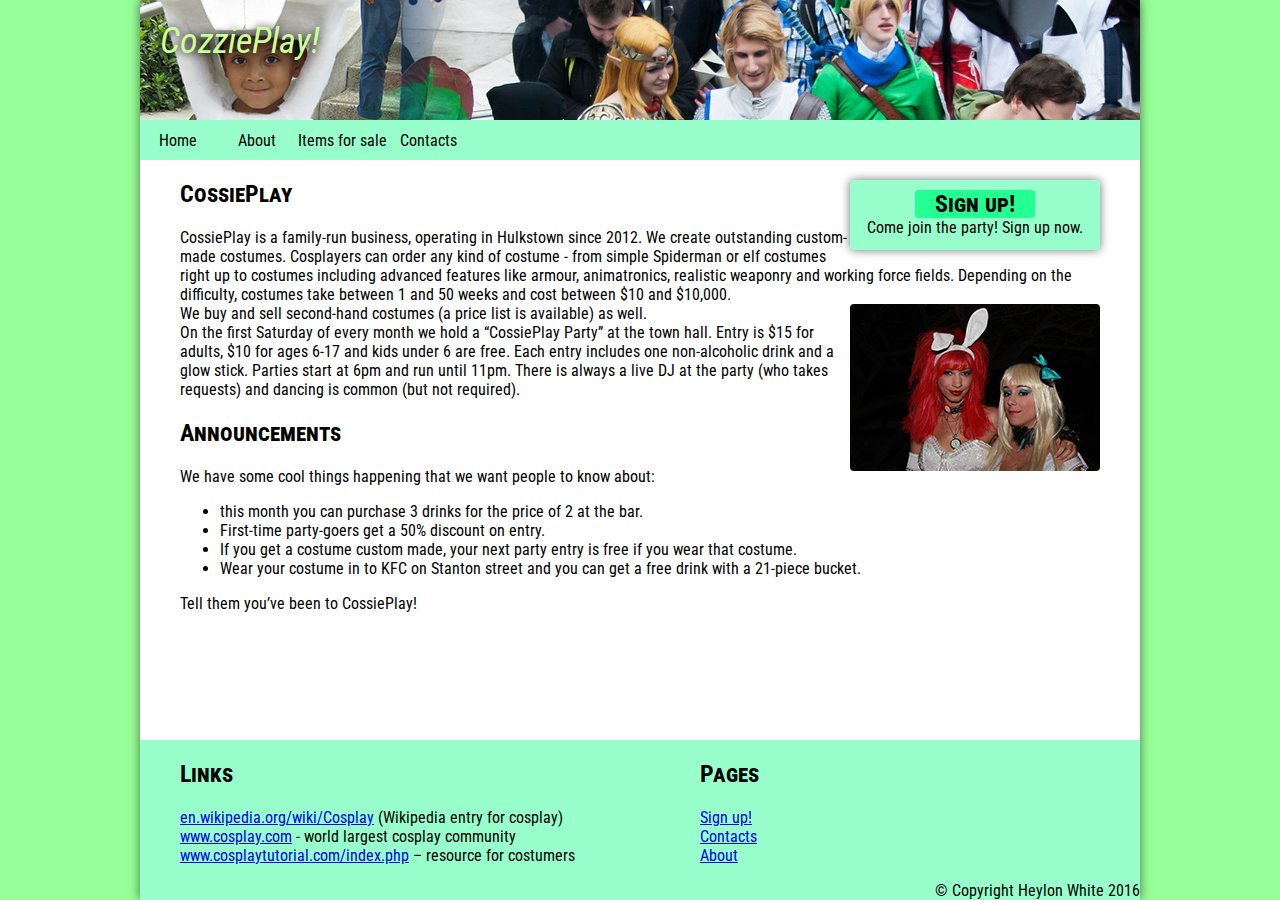
<file: CossiePlay/index.html>
<!doctype html>
<html>
<head>
<meta charset="utf-8">
<title>CozziePlay - Home</title>
<link href="https://fonts.googleapis.com/css?family=Roboto+Condensed" rel="stylesheet" type="text/css">
<link href="page_styles.css" rel="stylesheet" type="text/css">
</head>

<body>

<div id="main_page">
<!--Italics page title-->
<div id="page_header">
<span id="header_text">CozziePlay!</span>
</div>
<!--Top menu bar-->
<div id="menu_bar">
<span class="menu_item" onClick="window.location='index.html'"><span class="menu_item_text">Home</span></span>
<span class="menu_item" onClick="window.location='about.html'"><span class="menu_item_text">About</span></span>
<span class="menu_item" onClick="window.location='items.html'"><span class="menu_item_text">Items for sale</span></span>
<span class="menu_item" onClick="window.location='contacts.html'"><span class="menu_item_text">Contacts</span></span>
</div>
<!--Page content-->
<blockquote>

<div id="sign_up_cta" align="center">
<span id="sign_up_cta_button" onClick="window.location='signup.html'">Sign up!</span><br>
Come join the party! Sign up now.
</div>

<h2>CossiePlay</h2>
<p>CossiePlay  is a family-run business, operating in Hulkstown since 2012. We create  outstanding custom-made costumes. Cosplayers can order any kind of costume - from  simple Spiderman or elf costumes right up to costumes including advanced  features like armour, animatronics, realistic weaponry and working force  fields. Depending on the difficulty, costumes take between 1 and 50 weeks and  cost between $10 and $10,000.<br>
  <img src="images/alice_in_wonderland_small.jpg" width="250" alt="" style="float:right; border-radius:4px;"/> We buy and sell second-hand costumes (a price list is  available) as well.<br>
  On the first Saturday of every month we hold a &ldquo;CossiePlay  Party&rdquo; at the town hall. Entry is $15 for adults, $10 for ages 6-17 and kids  under 6 are free. Each entry includes one non-alcoholic drink and a glow stick.  Parties start at 6pm and run until 11pm. There is always a live DJ at the party  (who takes requests) and dancing is common (but not required). </p>

<h2>Announcements</h2>
<p>
  We have some cool things happening that we want people to know about: </p>

<ul>
  <li>this month you can purchase 3 drinks for the price of 2 at the bar.</li>
    <li>First-time party-goers get a 50% discount on entry.</li>
    <li>If you get a costume custom made, your next party entry is free if you wear that costume.</li>
    <li>Wear your costume in to KFC on Stanton street and you can get a free drink with a 21-piece bucket.</li>
</ul>
 Tell them you’ve been to CossiePlay!<br>
 </blockquote>
<br><br><br><br><br><br><br><br>

<div id="page_footer">
<!--Links segment-->
<span id="footer_links">
<blockquote>
  <h2>Links</h2>
  <p><a href="https://en.wikipedia.org/wiki/Cosplay">en.wikipedia.org/wiki/Cosplay</a> (Wikipedia entry for cosplay)<br>
    <a href="http://www.cosplay.com">www.cosplay.com</a> - world largest cosplay community<br>
    <a href="http://www.cosplaytutorial.com/index.php">www.cosplaytutorial.com/index.php</a>  – resource for costumers</p>
    </blockquote>
    </span>
    <!--Pages segment-->
    <div id="footer_pages">
    <blockquote>
    <h2>Pages</h2>
    <a href="signup.html">Sign up!</a><br>
    <a href="contacts.html">Contacts</a><br>
	<a href="about.html">About</a>
    </blockquote>
    </div>
    
    <span style="width:100%; display:inline-block; text-align:right;">© Copyright Heylon White 2016</span>
</div>
</div>

</body>
</html>
</file>
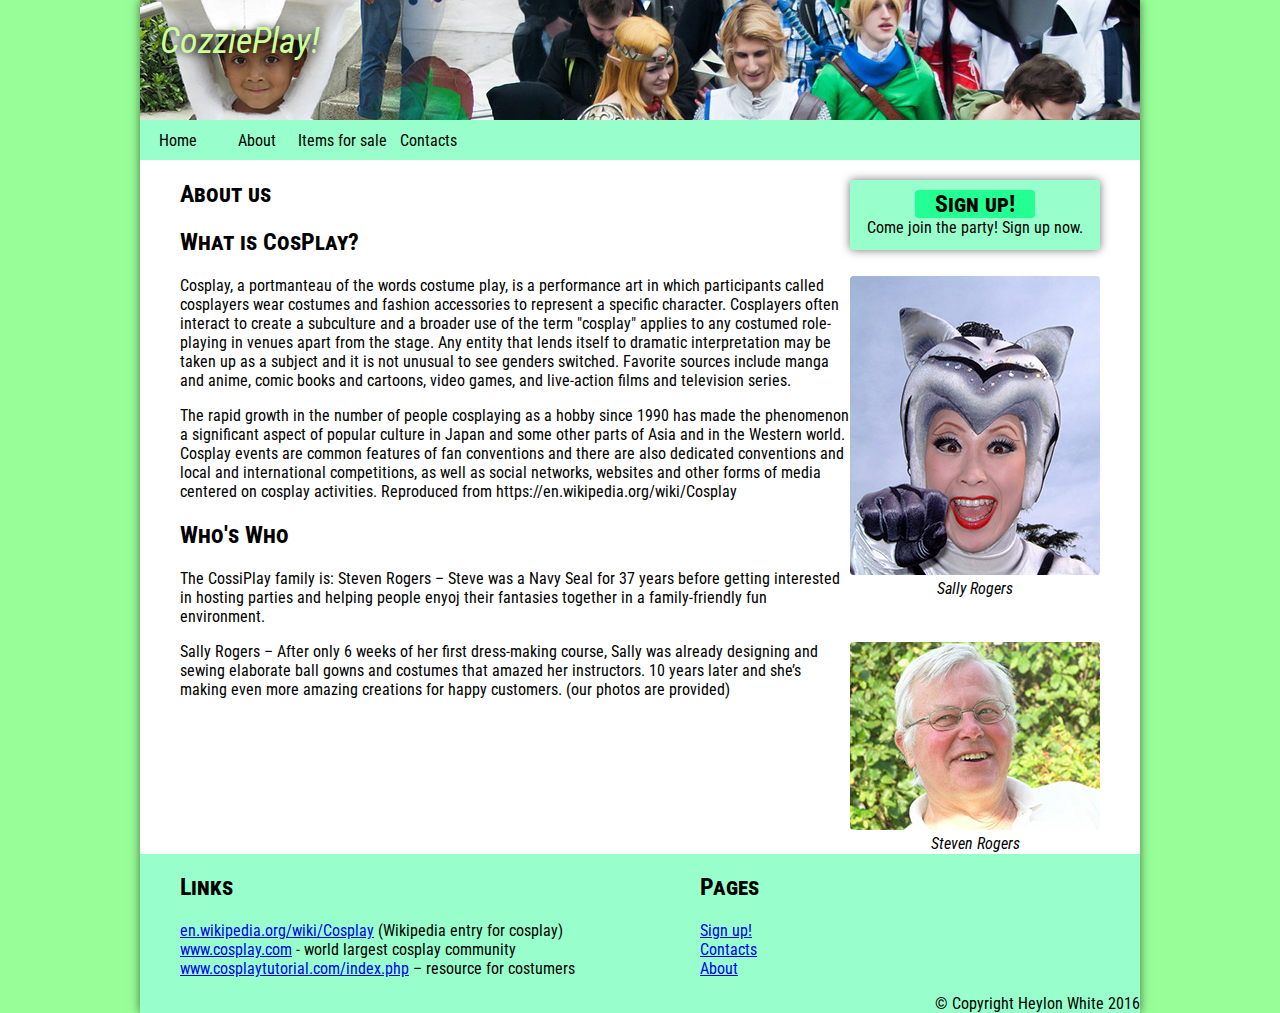
<file: CossiePlay/about.html>
<!doctype html>
<html>
<head>
<meta charset="utf-8">
<title>CozziePlay - About</title>
<link href="https://fonts.googleapis.com/css?family=Roboto+Condensed" rel="stylesheet" type="text/css">
<link href="page_styles.css" rel="stylesheet" type="text/css">
</head>

<body>

<div id="main_page">
<!--Italics page title-->
<div id="page_header">
<span id="header_text">CozziePlay!</span>
</div>
<!--Top menu bar-->
<div id="menu_bar">
<span class="menu_item" onClick="window.location='index.html'"><span class="menu_item_text">Home</span></span>
<span class="menu_item" onClick="window.location='about.html'"><span class="menu_item_text">About</span></span>
<span class="menu_item" onClick="window.location='items.html'"><span class="menu_item_text">Items for sale</span></span>
<span class="menu_item" onClick="window.location='contacts.html'"><span class="menu_item_text">Contacts</span></span>
</div>
<!--Page content-->
<blockquote>

<div id="sign_up_cta" align="center">
<span id="sign_up_cta_button" onClick="window.location='signup.html'">Sign up!</span><br>
Come join the party! Sign up now.
</div>

<h2>About us</h2>

<h2>What is CosPlay?</h2>
<div id="sally" style="float:right; font-style:italic" align="center">
<img src="images/SallyRogers_small.jpg" width="250" alt="" style="border-radius:4px;"/><br>
Sally Rogers
</div>
<p>
Cosplay, a portmanteau of the words costume play, is a performance art in which participants called cosplayers wear costumes and fashion accessories to represent a specific character. Cosplayers often interact to create a subculture and a broader use of the term "cosplay" applies to any costumed role-playing in venues apart from the stage. Any entity that lends itself to dramatic interpretation may be taken up as a subject and it is not unusual to see genders switched. Favorite sources include manga and anime, comic books and cartoons, video games, and live-action films and television series.</p>
<p>
  The rapid growth in the number of people cosplaying as a hobby since 1990 has made the phenomenon a significant aspect of popular culture in Japan and some other parts of Asia and in the Western world. Cosplay events are common features of fan conventions and there are also dedicated conventions and local and international competitions, as well as social networks, websites and other forms of media centered on cosplay activities.
  Reproduced from https://en.wikipedia.org/wiki/Cosplay</p>

<p><h2>Who's Who</h2>
<p>The CossiPlay family is:
Steven Rogers – Steve was a Navy Seal for 37 years before getting interested in hosting parties and helping people enyoj their fantasies together in a family-friendly fun environment.</p>

<div id="Steven" style="float:right; font-style:italic" align="center">
<img src="images/SteveRogers_small.jpg" width="250" alt="" style="border-radius:4px;"/><br>
Steven Rogers
</div>

<p>Sally Rogers – After only 6 weeks of her first dress-making course, Sally was already designing and sewing elaborate ball gowns and costumes that amazed her instructors. 10 years later and she’s making even more amazing creations for happy customers.
(our photos are provided)</p>

<h2><br>
 </h2></blockquote>
<br><br><br><br><br><br><br><br><br><br><br><br><br>

<div id="page_footer">
<!--Links segment-->
<span id="footer_links">
<blockquote>
  <h2>Links</h2>
  <p><a href="https://en.wikipedia.org/wiki/Cosplay">en.wikipedia.org/wiki/Cosplay</a> (Wikipedia entry for cosplay)<br>
    <a href="http://www.cosplay.com">www.cosplay.com</a> - world largest cosplay community<br>
    <a href="http://www.cosplaytutorial.com/index.php">www.cosplaytutorial.com/index.php</a>  – resource for costumers</p>
    </blockquote>
    </span>
    <!--Pages segment-->
    <div id="footer_pages">
    <blockquote>
    <h2>Pages</h2>
    <a href="signup.html">Sign up!</a><br>
    <a href="contacts.html">Contacts</a><br>
	<a href="about.html">About</a>
    </blockquote>
    </div>
    
    <span style="width:100%; display:inline-block; text-align:right;">© Copyright Heylon White 2016</span>
</div>
</div>

</body>
</html>
</file>
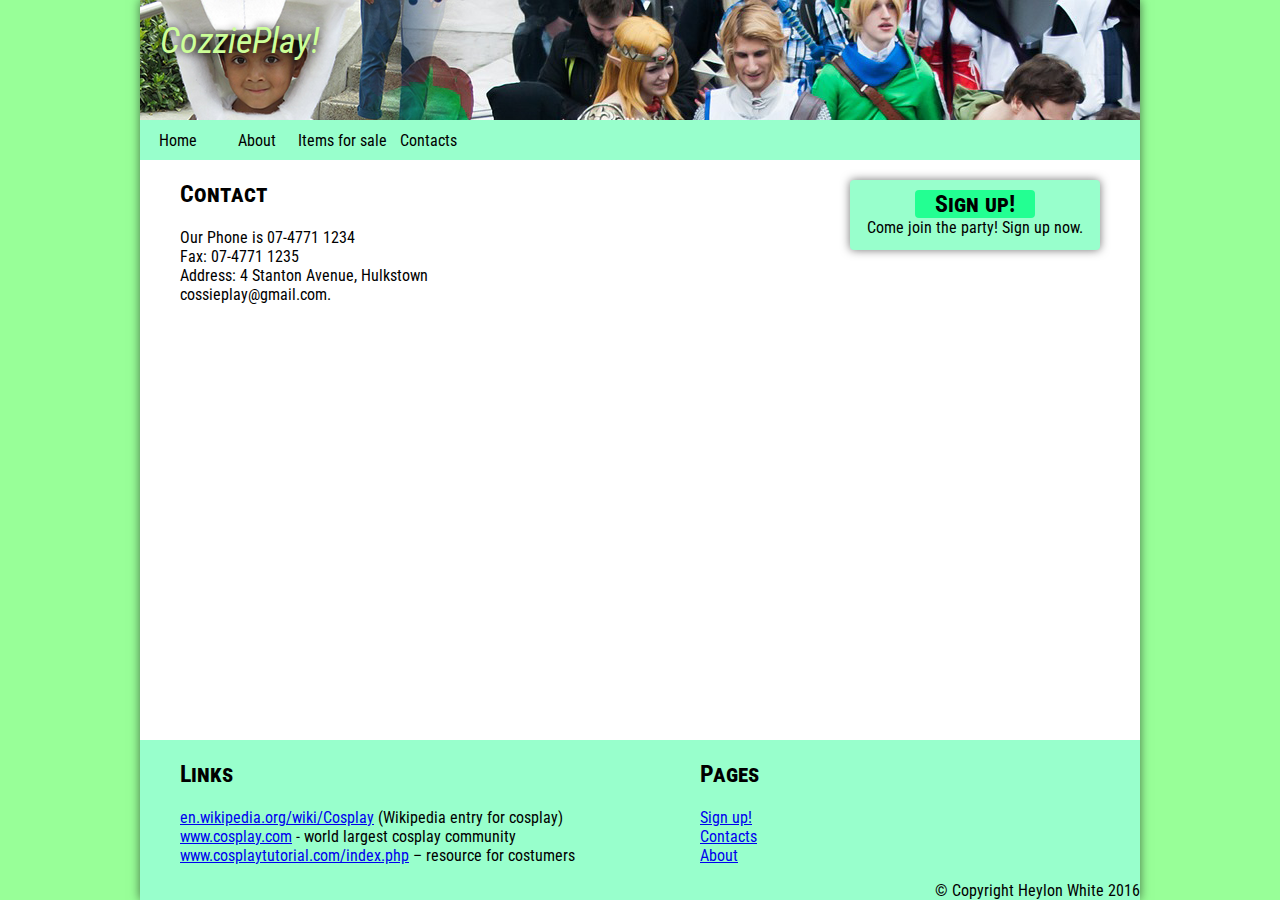
<file: CossiePlay/contacts.html>
<!doctype html>
<html>
<head>
<meta charset="utf-8">
<title>CozziePlay - Contacts</title>
<link href="https://fonts.googleapis.com/css?family=Roboto+Condensed" rel="stylesheet" type="text/css">
<link href="page_styles.css" rel="stylesheet" type="text/css">
</head>

<body>

<div id="main_page">
<!--Italics page title-->
<div id="page_header">
<span id="header_text">CozziePlay!</span>
</div>
<!--Top menu bar-->
<div id="menu_bar">
<span class="menu_item" onClick="window.location='index.html'"><span class="menu_item_text">Home</span></span>
<span class="menu_item" onClick="window.location='about.html'"><span class="menu_item_text">About</span></span>
<span class="menu_item" onClick="window.location='items.html'"><span class="menu_item_text">Items for sale</span></span>
<span class="menu_item"><span class="menu_item_text">Contacts</span></span>
</div>
<!--Page content-->
<blockquote>

<div id="sign_up_cta" align="center">
<span id="sign_up_cta_button" onClick="window.location='signup.html'">Sign up!</span><br>
Come join the party! Sign up now.
</div>

<h2>Contact</h2>
Our Phone is 07-4771 1234<br>
Fax: 07-4771 1235<br>
Address: 4 Stanton Avenue, Hulkstown<br>
cossieplay@gmail.com.<br>

 </blockquote>
<br><br><br><br><br><br><br><br>

<div id="page_footer">
<!--Links segment-->
<span id="footer_links">
<blockquote>
  <h2>Links</h2>
  <p><a href="https://en.wikipedia.org/wiki/Cosplay">en.wikipedia.org/wiki/Cosplay</a> (Wikipedia entry for cosplay)<br>
    <a href="http://www.cosplay.com">www.cosplay.com</a> - world largest cosplay community<br>
    <a href="http://www.cosplaytutorial.com/index.php">www.cosplaytutorial.com/index.php</a>  – resource for costumers</p>
    </blockquote>
    </span>
    <!--Pages segment-->
    <div id="footer_pages">
    <blockquote>
    <h2>Pages</h2>
    <a href="signup.html">Sign up!</a><br>
    <a href="contacts.html">Contacts</a><br>
	<a href="about.html">About</a>
    </blockquote>
    </div>
    
    <span style="width:100%; display:inline-block; text-align:right;">© Copyright Heylon White 2016</span>
</div>
</div>

</body>
</html>
</file>
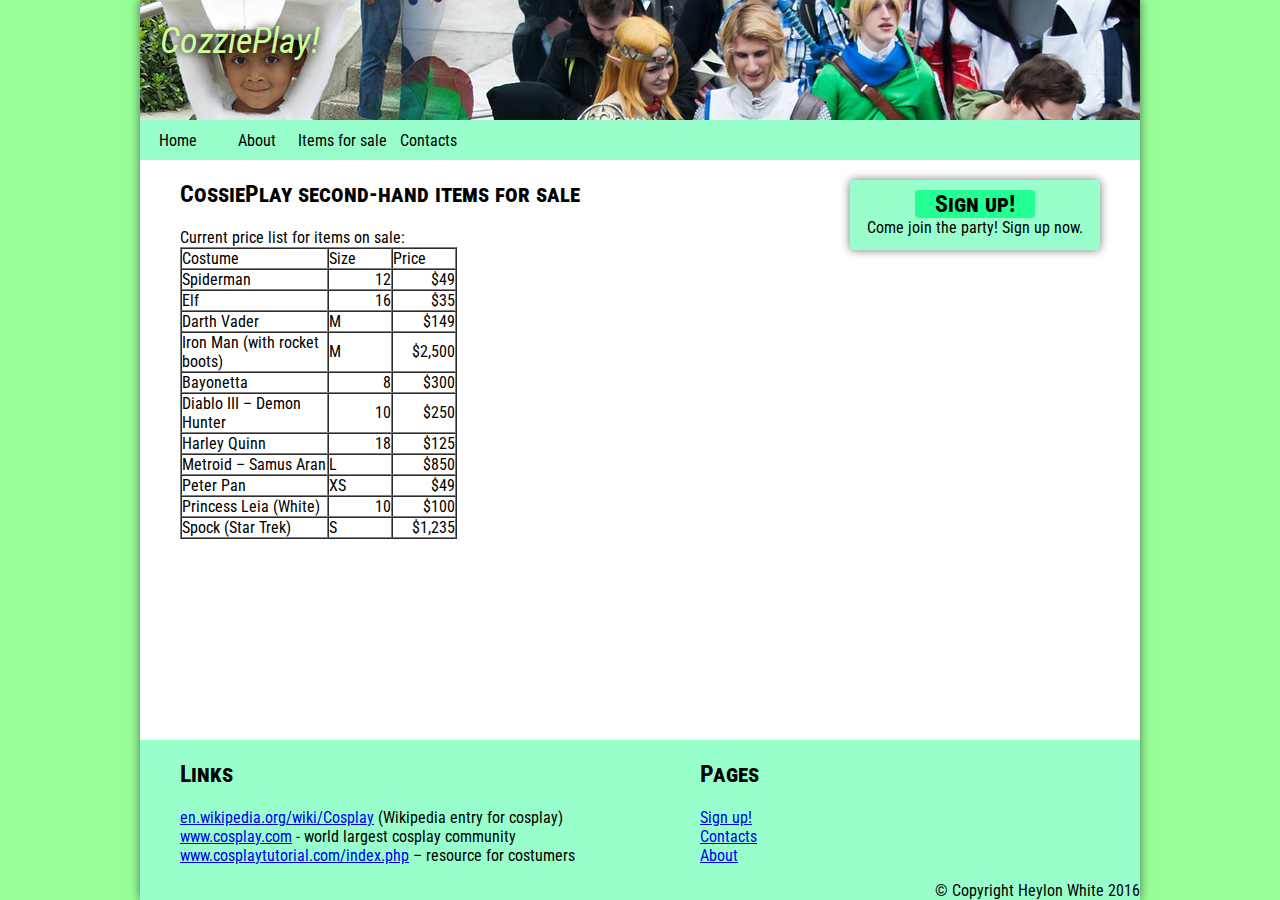
<file: CossiePlay/items.html>
<!doctype html>
<html>
<head>
<meta charset="utf-8">
<title>CozziePlay - Items for sale</title>
<link href="https://fonts.googleapis.com/css?family=Roboto+Condensed" rel="stylesheet" type="text/css">
<link href="page_styles.css" rel="stylesheet" type="text/css">
</head>

<body>

<div id="main_page">
<!--Italics page title-->
<div id="page_header">
<span id="header_text">CozziePlay!</span>
</div>
<!--Top menu bar-->
<div id="menu_bar">
<span class="menu_item" onClick="window.location='index.html'"><span class="menu_item_text">Home</span></span>
<span class="menu_item" onClick="window.location='about.html'"><span class="menu_item_text">About</span></span>
<span class="menu_item" onClick="window.location='items.html'"><span class="menu_item_text">Items for sale</span></span>
<span class="menu_item" onClick="window.location='contacts.html'"><span class="menu_item_text">Contacts</span></span>
</div>
<!--Page content-->
<blockquote>

<div id="sign_up_cta" align="center">
<span id="sign_up_cta_button" onClick="window.location='signup.html'">Sign up!</span><br>
Come join the party! Sign up now.
</div>

<h2>CossiePlay second-hand items for sale</h2>
Current price list for items on sale:
<table cellspacing="0" cellpadding="0" border="1">
  <col width="145">
  <col width="62" span="2">
  <tr>
    <td width="145">Costume</td>
    <td width="62">Size</td>
    <td width="62">Price</td>
  </tr>
  <tr>
    <td><a name="RANGE!C5">Spiderman</a></td>
    <td align="right">12</td>
    <td align="right">$49</td>
  </tr>
  <tr>
    <td><a name="RANGE!C6">Elf</a></td>
    <td align="right">16</td>
    <td align="right">$35</td>
  </tr>
  <tr>
    <td><a name="RANGE!C7">Darth Vader</a></td>
    <td>M</td>
    <td align="right">$149</td>
  </tr>
  <tr>
    <td><a name="RANGE!C8">Iron Man (with rocket    boots)</a></td>
    <td>M</td>
    <td align="right">$2,500</td>
  </tr>
  <tr>
    <td><a name="RANGE!C9">Bayonetta</a></td>
    <td align="right">8</td>
    <td align="right">$300</td>
  </tr>
  <tr>
    <td><a name="RANGE!C10">Diablo III – Demon    Hunter</a></td>
    <td align="right">10</td>
    <td align="right">$250</td>
  </tr>
  <tr>
    <td><a name="RANGE!C11">Harley Quinn</a></td>
    <td align="right">18</td>
    <td align="right">$125</td>
  </tr>
  <tr>
    <td><a name="RANGE!C12">Metroid – Samus Aran</a></td>
    <td>L</td>
    <td align="right">$850</td>
  </tr>
  <tr>
    <td><a name="RANGE!C13">Peter Pan</a></td>
    <td>XS</td>
    <td align="right">$49</td>
  </tr>
  <tr>
    <td><a name="RANGE!C14">Princess Leia    (White)</a></td>
    <td align="right">10</td>
    <td align="right">$100</td>
  </tr>
  <tr>
    <td>Spock (Star Trek)</td>
    <td>S</td>
    <td align="right">$1,235</td>
  </tr>
</table>
<p>&nbsp;</p>
</blockquote>
<br><br><br><br><br><br><br><br>

<div id="page_footer">
<!--Links segment-->
<span id="footer_links">
<blockquote>
  <h2>Links</h2>
  <p><a href="https://en.wikipedia.org/wiki/Cosplay">en.wikipedia.org/wiki/Cosplay</a> (Wikipedia entry for cosplay)<br>
    <a href="http://www.cosplay.com">www.cosplay.com</a> - world largest cosplay community<br>
    <a href="http://www.cosplaytutorial.com/index.php">www.cosplaytutorial.com/index.php</a>  – resource for costumers</p>
    </blockquote>
    </span>
    <!--Pages segment-->
    <div id="footer_pages">
    <blockquote>
    <h2>Pages</h2>
    <a href="signup.html">Sign up!</a><br>
    <a href="contacts.html">Contacts</a><br>
	<a href="about.html">About</a>
    </blockquote>
    </div>
    
    <span style="width:100%; display:inline-block; text-align:right;">© Copyright Heylon White 2016</span>
</div>
</div>

</body>
</html>
</file>
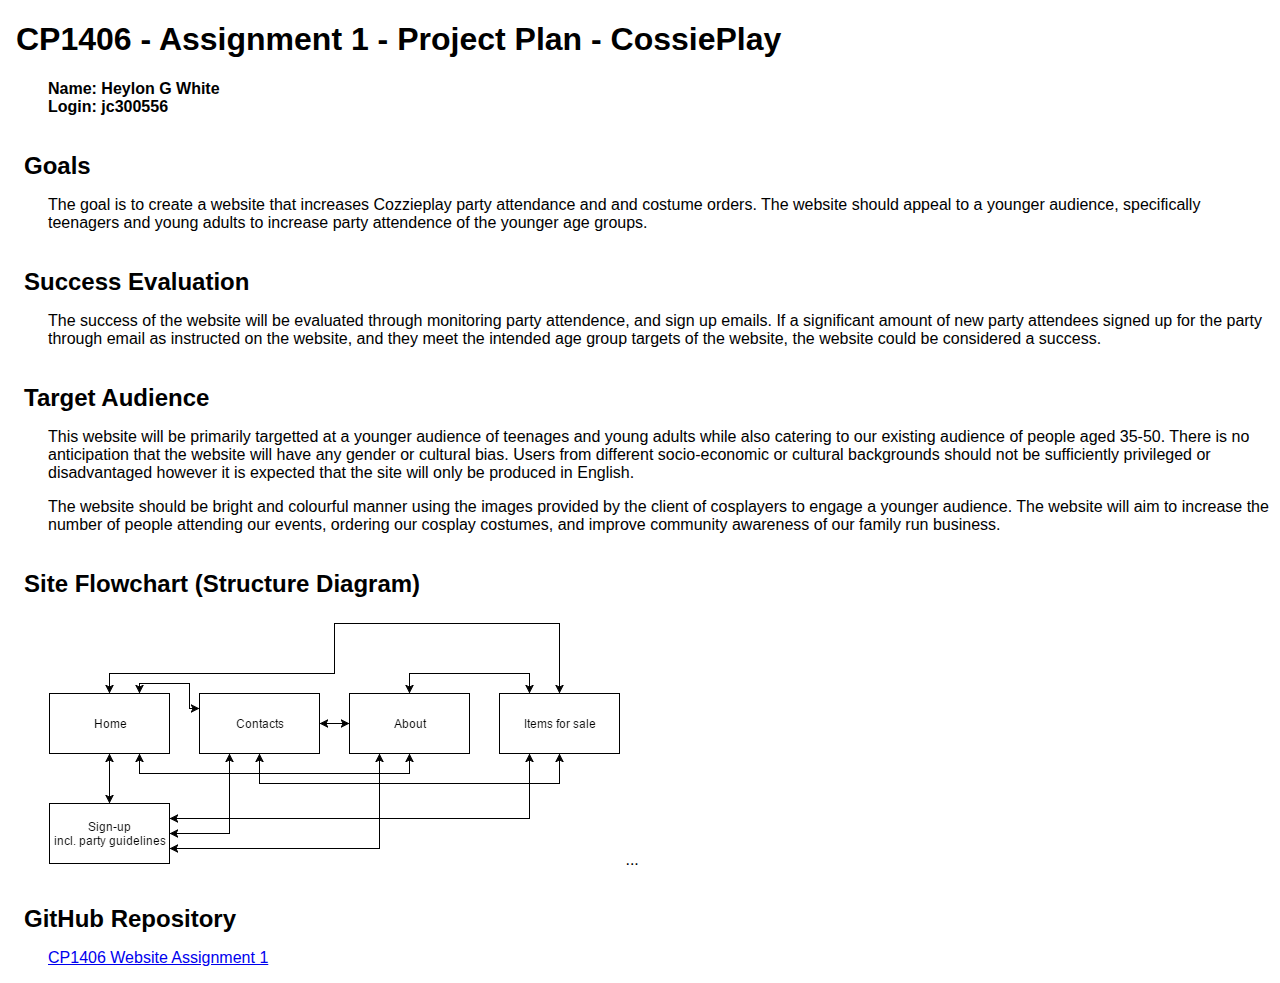
<file: CossiePlay/plan.html>
<!doctype html>
<html>
<head>
<title>A1 Project Plan for ?Student Name?</title>
  <meta http-equiv="Content-Type" content="text/html; charset=iso-8859-1">
  <style type="text/css">
    body { font-family: Arial; margin-left: 3em; }
    h1, h2 { margin-left: -1em; }
    h2 { margin-top: 1.5em; margin-bottom: 0.5em; }
  </style>
</head>

<body>
<h1>CP1406 - Assignment 1 - Project Plan - CossiePlay</h1>
<p><strong>Name: Heylon G White</strong><br>
<strong>Login: jc300556</strong></p>
<h2>Goals</h2>
<p>The goal is to create a website that increases Cozzieplay party attendance and and costume orders. The website should appeal to a younger audience, specifically teenagers and young adults to increase party attendence of the younger age groups. </p>

<h2>Success Evaluation</h2>
<p>The success of the website will be evaluated through monitoring  party attendence, and sign up emails. If a significant amount of new party attendees signed up for the party through email as instructed on the website, and they meet the intended age group targets of the website, the website could be considered a success.</p>
<h2>Target Audience</h2>
<p>This website will be primarily targetted at a younger audience of teenages and young adults while also catering to our existing audience of people aged 35-50. There is no anticipation that the website will have any gender or cultural bias. Users from different socio-economic or cultural backgrounds should not be sufficiently privileged or disadvantaged however it is expected that the site will only be produced in English.</p>
<p>The website should be bright and colourful manner using the images provided by the client of cosplayers to engage a younger audience. The website will aim to increase the number of people attending our events, ordering our cosplay costumes, and improve community awareness of our family run business.</p>
<h2>Site Flowchart (Structure Diagram)</h2>
<p><img src="Site_Flowchart.png" width="573" height="251" alt=""/> ... </p>
<h2>GitHub Repository</h2>
<p><a href="https://github.com/HeylonNHP/CP1406-Assignment-1">CP1406 Website Assignment 1</a></p>
</body>
</html>
</file>
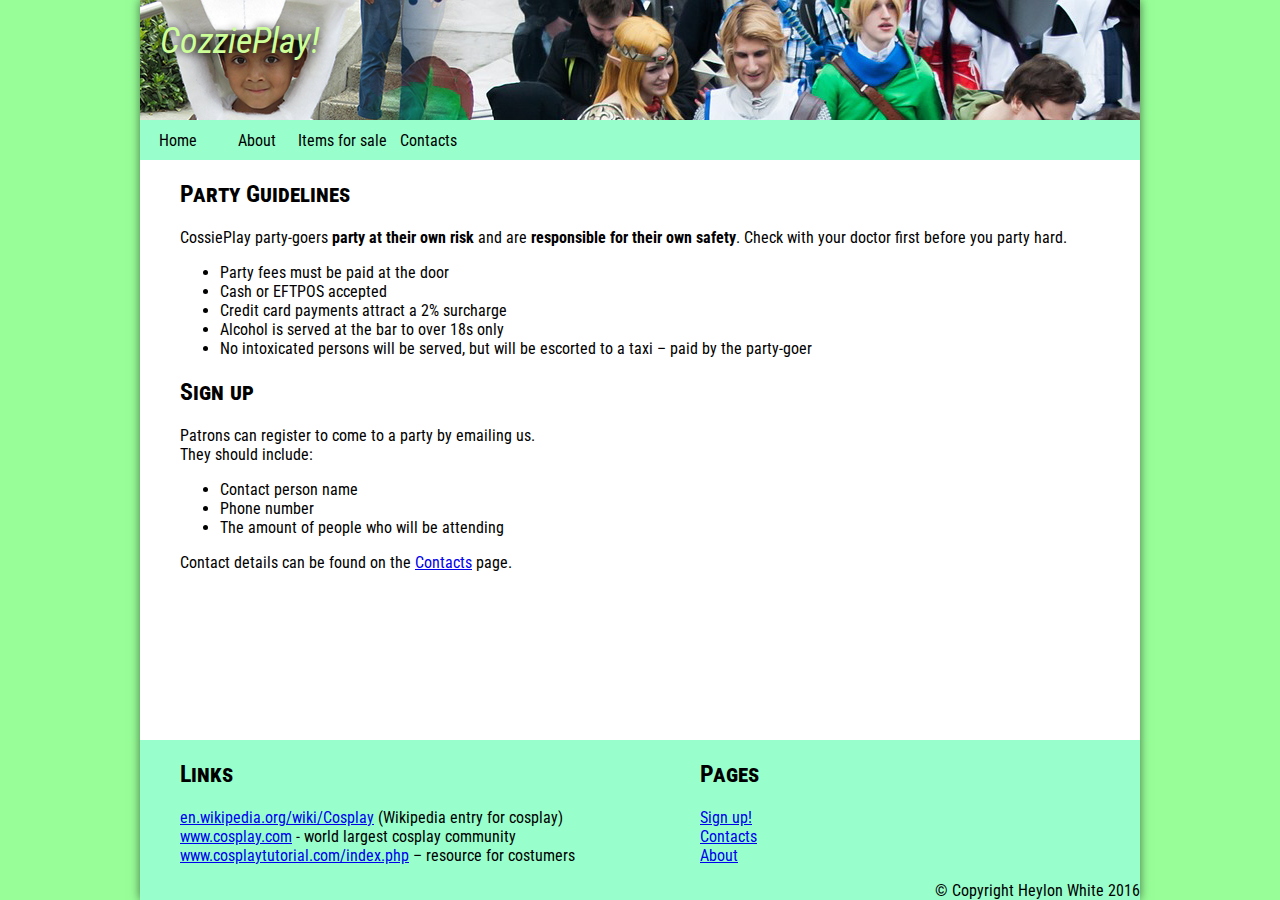
<file: CossiePlay/signup.html>
<!doctype html>
<html>
<head>
<meta charset="utf-8">
<title>CozziePlay - Signup</title>
<link href="https://fonts.googleapis.com/css?family=Roboto+Condensed" rel="stylesheet" type="text/css">
<link href="page_styles.css" rel="stylesheet" type="text/css">
</head>

<body>

<div id="main_page">
<!--Italics page title-->
<div id="page_header">
<span id="header_text">CozziePlay!</span>
</div>
<!--Top menu bar-->
<div id="menu_bar">
<span class="menu_item" onClick="window.location='index.html'"><span class="menu_item_text">Home</span></span>
<span class="menu_item" onClick="window.location='about.html'"><span class="menu_item_text">About</span></span>
<span class="menu_item" onClick="window.location='items.html'"><span class="menu_item_text">Items for sale</span></span>
<span class="menu_item" onClick="window.location='contacts.html'"><span class="menu_item_text">Contacts</span></span>
</div>
<!--Page content-->
<blockquote>
<h2>Party Guidelines</h2>
<p>CossiePlay party-goers <b>party at their own risk</b> and are <b>responsible for their own safety</b>. Check with your doctor first before you party hard.</p>

<ul>
  <li>Party fees must be paid at the door</li>
  <li>Cash or EFTPOS accepted</li>
  <li>Credit card payments attract a 2% surcharge</li>
  <li>Alcohol is served at the bar to over 18s only</li> 
  <li>No intoxicated persons will be served, but will be escorted to a taxi – paid by the party-goer</li> 
</ul>
  
  <h2>Sign up</h2>
  
  <p>Patrons can register to come to a party by emailing us.<br>
    They should include:</p>
  <ul type="disc">
    <li>Contact person name</li>
    <li>Phone number</li>
    <li>The amount of people who will be attending</li>
  </ul>
  
  Contact details can be found on the <a href="contacts.html">Contacts</a> page.
</blockquote>
<br><br><br><br><br><br><br><br>

<div id="page_footer">
<!--Links segment-->
<span id="footer_links">
<blockquote>
  <h2>Links</h2>
  <p><a href="https://en.wikipedia.org/wiki/Cosplay">en.wikipedia.org/wiki/Cosplay</a> (Wikipedia entry for cosplay)<br>
    <a href="http://www.cosplay.com">www.cosplay.com</a> - world largest cosplay community<br>
    <a href="http://www.cosplaytutorial.com/index.php">www.cosplaytutorial.com/index.php</a>  – resource for costumers</p>
    </blockquote>
    </span>
    <!--Pages segment-->
    <div id="footer_pages">
    <blockquote>
    <h2>Pages</h2>
    <a href="signup.html">Sign up!</a><br>
    <a href="contacts.html">Contacts</a><br>
	<a href="about.html">About</a>
    </blockquote>
    </div>
    
    <span style="width:100%; display:inline-block; text-align:right;">© Copyright Heylon White 2016</span>
</div>
</div>

</body>
</html>
</file>
<file: CossiePlay/page_styles.css>
@charset "utf-8";
#main_page {
	position:relative;
	width:1000px;
	background-color:#FFFFFF;
	margin-left:auto;
	margin-right:auto;
	min-height:100%;
	
	-webkit-box-shadow: 0px 0px 10px 0px rgba(0, 0, 0, 0.55);
	-moz-box-shadow:    0px 0px 10px 0px rgba(0, 0, 0, 0.55);
	box-shadow:         0px 0px 10px 0px rgba(0, 0, 0, 0.55);
}
#sign_up_cta {
	height:60px;
	width:250px;
	background-color:#98ffcc;
	border-radius: 4px;
	float:right;
	padding-top:10px;
	-webkit-box-shadow: 0px 0px 10px 0px rgba(0, 0, 0, 0.55);
	-moz-box-shadow:    0px 0px 10px 0px rgba(0, 0, 0, 0.55);
	box-shadow:         0px 0px 10px 0px rgba(0, 0, 0, 0.55);
}
#sign_up_cta_button {
	background-color:#23FF92;
	display:inline-block;
	width:120px;
	font-size:24px;
	font-weight:bold;
	font-variant:small-caps;
	border-radius:4px;
}
#sign_up_cta_button:hover {
	background-color:#ccff98;
	cursor:pointer;
}


#menu_bar {
	width:100%;
	background-color:#98ffcc;
	height:40px;
}
.menu_item {
	display:inline-block;
	min-width:75px;
	height:100%;
	text-align:center;
}
.menu_item:hover {
	background-color:#ccff98;
	cursor:pointer;
}
h2 {
	font-variant:small-caps;
}

.menu_item_text {
	position: relative;
  	top: 50%;
  	transform: translateY(-50%);
	display:inline-block;
}



body {
	background-color:#98ff98;
	margin:0px;
	height:100%;
	width:100%;
	font-family: 'Roboto Condensed', sans-serif;
}
#page_header {
	height:120px;
	width:100%;
	background-color:#4FFFB5;
	background-image:url(images/page_header.png);
	
}
#header_text {
	display:inline-block;
	padding-top:20px;
	padding-left:20px;
	color:#ccff98;
	font-size:36px;
	font-style:italic;
	text-shadow: 0px 0px 8px rgba(0, 0, 0, 1);
}
#page_footer {
	width:100%;
	background-color:#98ffcc;
	margin-bottom:0px;
	display:inline-block;
	position:absolute;
    bottom: 0;
    left: 0;
}
#footer_pages {
	float:right;
	width:480px;	
}
#footer_links {
	float:left;	
}



html {
	height:100%;
}
</file>
